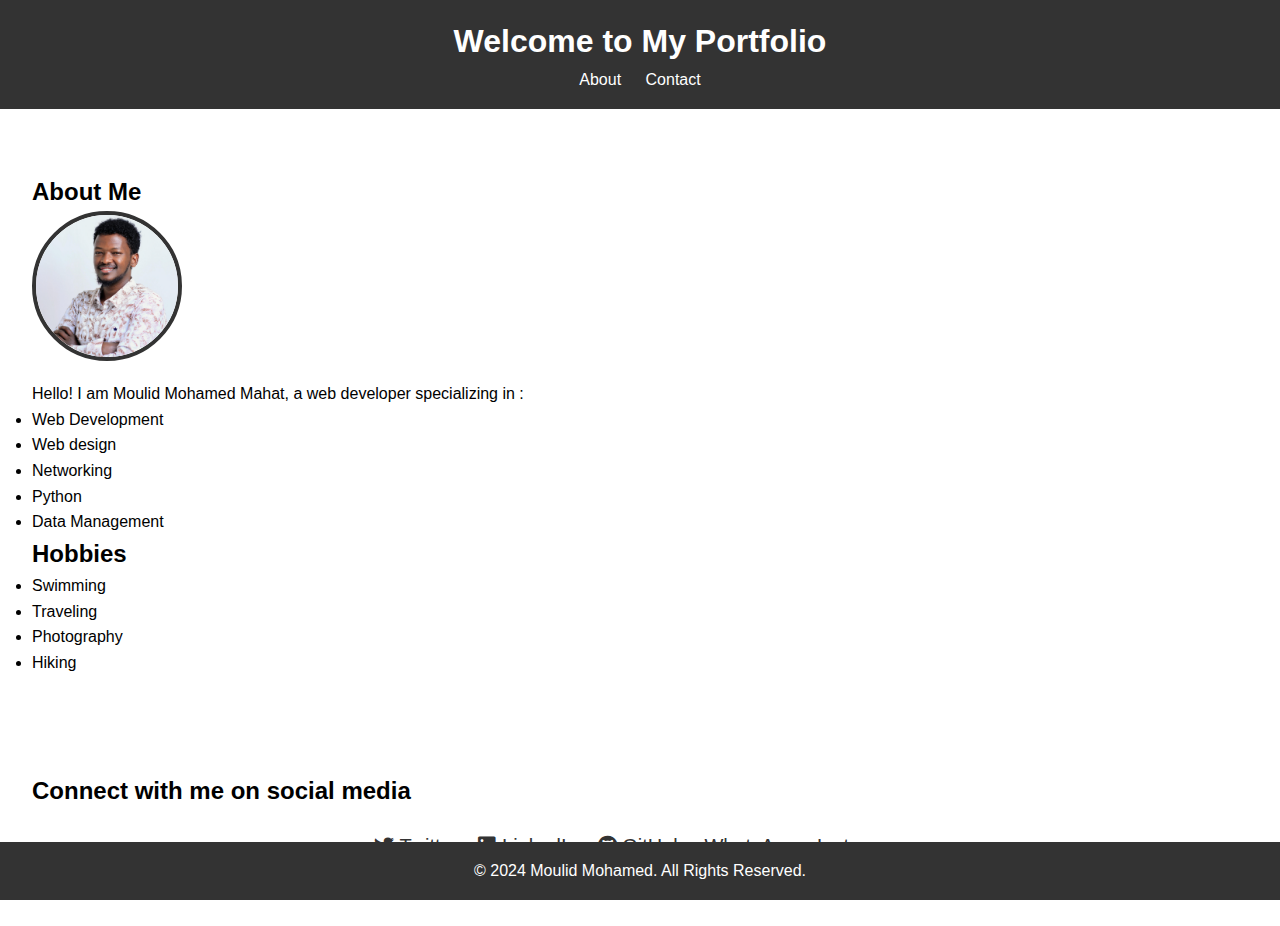
<file: index.html>
<!DOCTYPE html>
<html lang="en">
<head>
    <meta charset="UTF-8">
    <meta name="viewport" content="width=device-width, initial-scale=1.0">
    <title>My Portfolio</title>
    <link rel="stylesheet" href="./css/style.css">
    <link rel="stylesheet" href="https://cdnjs.cloudflare.com/ajax/libs/font-awesome/6.0.0-beta3/css/all.min.css">
</head>
<body>
    <header>
        <h1>Welcome to My Portfolio</h1>
        <nav>
            <ul>
                <li><a href="#about">About</a></li>
                <li><a href="contact.html">Contact</a></li> <!-- Link to Contact Page -->
            </ul>
        </nav>
    </header>

    <section id="about">
        <h2>About Me</h2>
        <div class="profile-container">
            <img src="assests/profile.jpg" alt="MOULID MOHAMED MAHAT" class="profile-photo"> <!-- Add your photo here -->
        </div>
        <p>Hello! I am Moulid Mohamed Mahat, a web developer specializing in :</p>
         <ul>
                <li>Web Development</li>
                <li>Web design</li>
                <li>Networking</li>
                <li>Python</li>
                <li>Data Management</li>
            </ul>
        <div class="hobbies-section">
        <h2>Hobbies</h2>
        <ul>
            <li>Swimming</li>
            <li>Traveling</li>
            <li>Photography</li>
            <li>Hiking</li>
        </ul>
    </div>
    </section>

    <section id="social">
        <h2>Connect with me on social media</h2>
        <div class="social-links">
            <a href="https://twitter.com/MahatMoulid" target="_blank"><i class="fab fa-twitter"></i> Twitter</a>
            <a href="https://linkedin.com/in/yourprofile" target="_blank"><i class="fab fa-linkedin"></i> LinkedIn</a>
            <a href="https://github.com/moulidmahat" target="_blank"><i class="fab fa-github"></i> GitHub</a>
            <a href="https://wa.me/+254723928184?text=Hello%20Moulid" target="_blank">WhatsApp</a>
            <a href="https://www.instagram.com/albion_mahat/">Instagram</a>
        </div>
    </section>
    <footer>
        <p>© 2024 Moulid Mohamed. All Rights Reserved.</p>
    </footer>
</body>
</html>
</file>
<file: css/style.css>
* {
    margin: 0;
    padding: 0;
    box-sizing: border-box;
}

body {
    font-family: Arial, sans-serif;
    line-height: 1.6;
}

header {
    background: #333;
    color: #fff;
    padding: 1em 0;
    text-align: center;
}

nav ul {
    list-style: none;
}

nav ul li {
    display: inline;
    margin: 0 10px;
}

nav ul li a {
    color: white;
    text-decoration: none;
}

section {
    padding: 2em;
    margin: 2em 0;
}

.profile-container {
    display: flex;
    justify-content: center;
    margin-bottom: 20px;
}

.profile-photo {
    width: 150px; /* Adjust size */
    height: 150px; /* Adjust size */
    border-radius: 50%; /* Makes the image a circle */
    object-fit: cover; /* Ensures the image fits properly */
    border: 4px solid #333; /* Optional: Adds a border */
}

.social-links {
    display: flex;
    justify-content: center;
    gap: 20px;
    margin-top: 20px;
}

.social-links a {
    text-decoration: none;
    font-size: 20px;
    color: #333;
}

.social-links a:hover {
    color: #007bff; /* Change color on hover */
}

footer {
    text-align: center;
    background: #333;
    color: white;
    padding: 1em;
    position: fixed;
    width: 100%;
    bottom: 0;
}

form {
    display: flex;
    flex-direction: column;
    max-width: 400px;
    margin: auto;
}

form label {
    margin: 10px 0 5px;
}

form input, form textarea {
    padding: 10px;
    margin-bottom: 20px;
    width: 100%;
    border: 1px solid #ccc;
    border-radius: 5px;
}

form button {
    padding: 10px;
    background-color: #333;
    color: white;
    border: none;
    border-radius: 5px;
    cursor: pointer;
}

form button:hover {
    background-color: #555;
}
.profile-photo {
    width: 150px; /* Adjust this value as needed */
    height: 150px; /* Adjust this value as needed */
    border-radius: 50%; /* Makes the image a circle */
    object-fit: cover; /* Ensures the image fits properly within the dimensions */
    border: 4px solid #333; /* Optional: Adds a border */
}
.profile-container {
    display: flex;
    justify-content: center;
    max-width: 150px; /* Matches the image size */
    margin-bottom: 20px;
}
.column {
    width: 45%;
}
</file>
